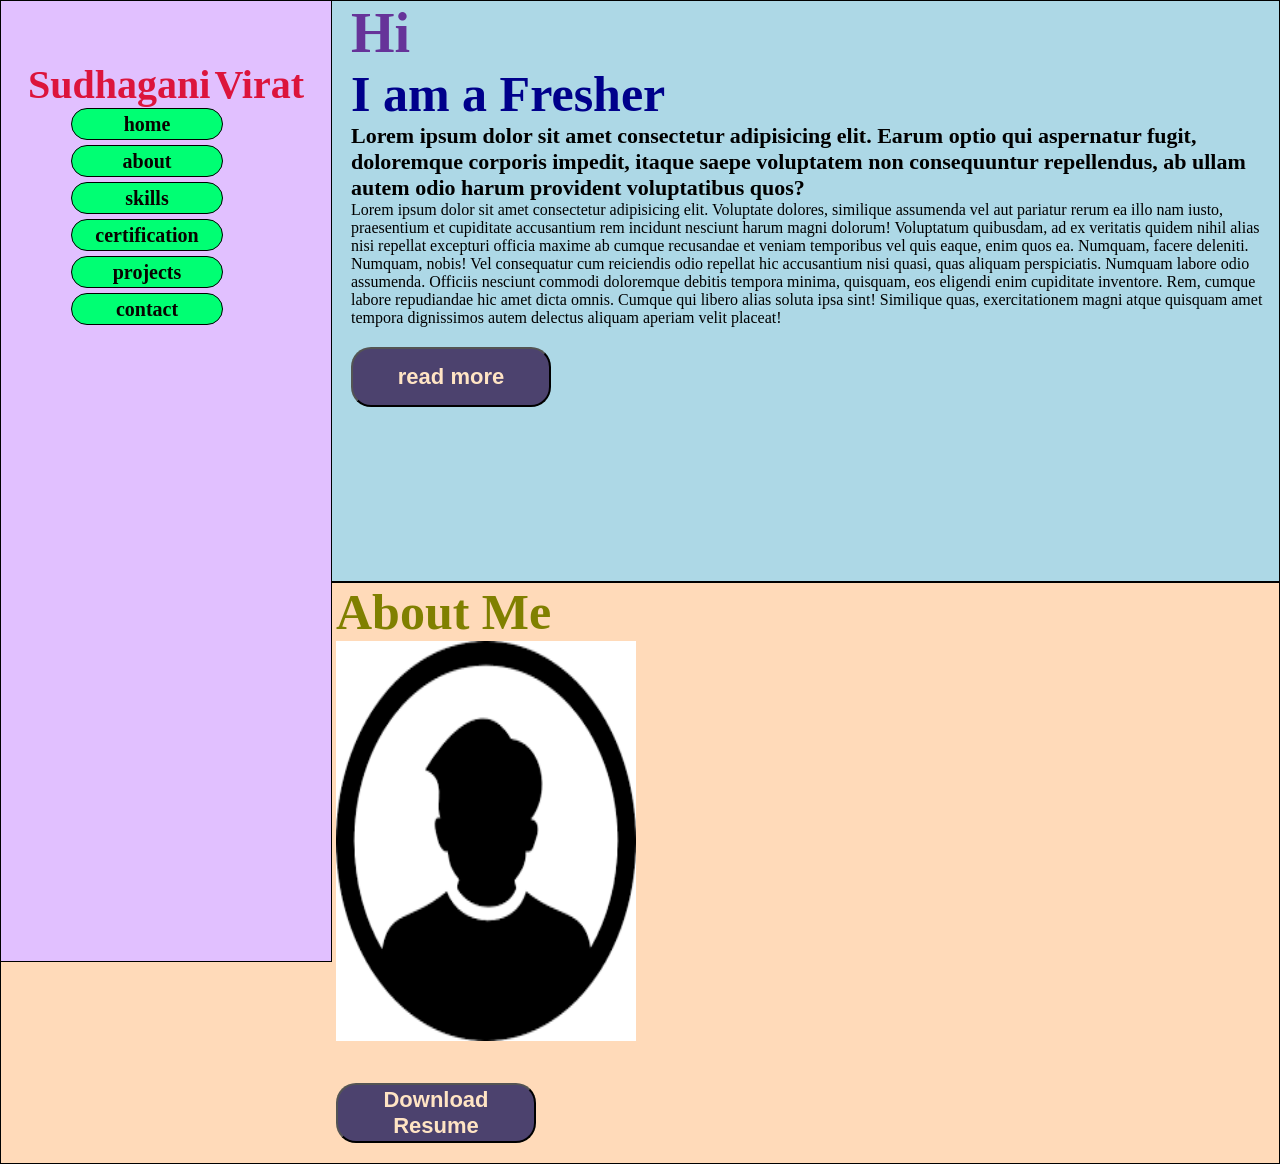
<file: index.html>
<!DOCTYPE html>
<html lang="en">
<head>
    <meta charset="UTF-8">
    <meta name="viewport" content="width=device-width, initial-scale=1.0">
    <title>Document</title>
    <link rel="stylesheet" href="style.css">
</head>
<body>
       <ul>
        <center>
            <hi id="text1">Sudhagani</hi>
            <hi id="text2">Virat</hi>
        </center>
        <li><a href="#Home">home</a></li>
         <li><a href="#about">about</a></li>
          <li><a href="">skills</a></li> 
          <li><a href="">certification</a></li>
           <li><a href="">projects</a></li>
           <li><a href="contact.html.
            ">contact</a></li>
       </ul>
    <div>
        <section id="Home">
            <h1 id="text3">Hi</h1>
        <h1 id="text4"> I am a Fresher</h1>
        <p id="text5">Lorem ipsum dolor sit amet consectetur adipisicing elit. Earum optio qui aspernatur fugit, doloremque corporis impedit, itaque saepe voluptatem non consequuntur repellendus, ab ullam autem odio harum provident voluptatibus quos?</p>
        <p id="text6">Lorem ipsum dolor sit amet consectetur adipisicing elit. Voluptate dolores, similique assumenda vel aut pariatur rerum ea illo nam iusto, praesentium et cupiditate accusantium rem incidunt nesciunt harum magni dolorum!
        Voluptatum quibusdam, ad ex veritatis quidem nihil alias nisi repellat excepturi officia maxime ab cumque recusandae et veniam temporibus vel quis eaque, enim quos ea. Numquam, facere deleniti. Numquam, nobis!
        Vel consequatur cum reiciendis odio repellat hic accusantium nisi quasi, quas aliquam perspiciatis. Numquam labore odio assumenda. Officiis nesciunt commodi doloremque debitis tempora minima, quisquam, eos eligendi enim cupiditate inventore.
        Rem, cumque labore repudiandae hic amet dicta omnis. Cumque qui libero alias soluta ipsa sint! Similique quas, exercitationem magni atque quisquam amet tempora dignissimos autem delectus aliquam aperiam velit placeat!</p>
      <button id="bt1">read more</button>     
     </section>
     <section id="about">
        <h1 id="aboutme">About Me</h1>
        <img src="virat.png" alt="" height="400px" width="300px">
        <br><br>
        <button id="bt1">Download Resume</button>
     </section>
    </div>     
    </body>
</html>
</file>
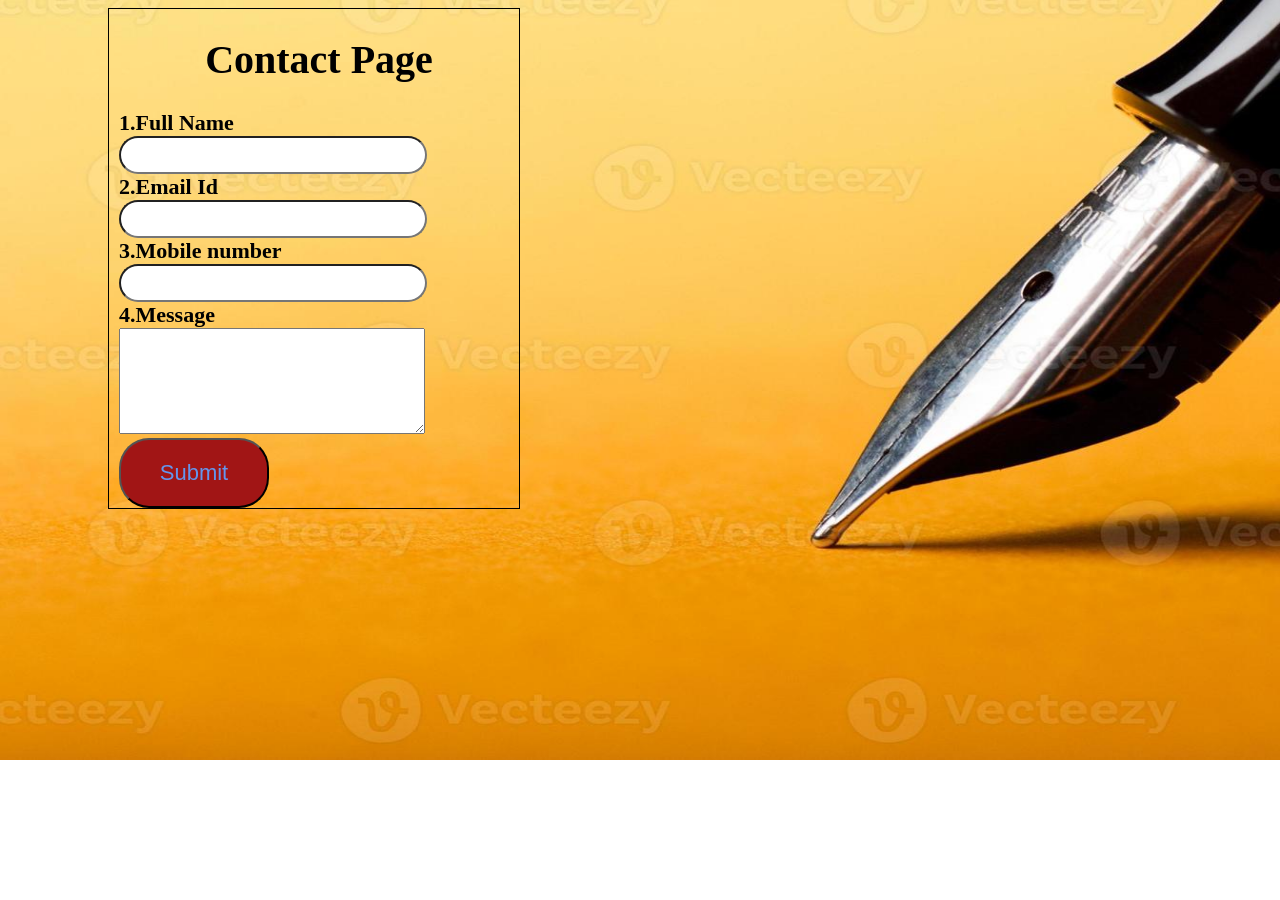
<file: contact.html>
<!DOCTYPE html>
<html lang="en">
<head>
    <meta charset="UTF-8">
    <meta name="viewport" content="width=device-width, initial-scale=1.0">
    <title>Document</title>
    <link rel="stylesheet" href="contact.css">
</head>
<body>
 <form action="">
    <h1>Contact Page</h1>
    <label for="">1.Full Name</label><br>
    <input type="text"><br>
    <label for="">2.Email Id</label><br>
    <input type="email"><br>
    <label for="">3.Mobile number</label><br>
    <input type="tel"><br>
    <label for="">4.Message</label><br>
    <textarea name="" id=""></textarea><br>
    <button>Submit</button>
    
</form>  
</body>
</html>
</file>
<file: style.css>
*{
    padding: 0px;
    margin: 0px;
}
ul {
    border: solid 1px;
    width: 330px;
    position: fixed;
    height: 100%;
    background-color: rgb(225, 192, 255);
    padding-top: 60px;
    list-style: none;
}
#text1{
    color: crimson;
    font-size: 40px;
    font-weight: bold;
}
#text2{
    color: crimson;
    font-size: 40px;
    font-weight: bold;
}
ul li{
    border: solid 1px;
    height: 30px;
    width: 150px;
    margin-left: 70px;
    background-color: rgb(0, 255, 115);
    text-align: center;
    line-height: 30px;
    border-radius: 20px;
    margin-bottom: 5px;
}
ul li a{
    color: rgb(7, 4, 0);
    font-size: 20px;
    font-weight: bold;
    text-decoration: none;
}
ul li:hover{
    background-color: blue;
}
#Home{
    border: solid 1px;
    height: 580px;
    background-color: lightblue;
    padding-left: 350px;
}
#text3{
    color: rebeccapurple;
    font-size: 56px;
}
#text4{
    color: darkblue;
    font-size: 50px;
}
#text5{
    font-size: 22px;
    font-weight: bold;
}
#bt1{
    height: 60px;
    width: 200px;
    background-color: rgb(76, 66, 110);
    border-radius: 20px;
    color: bisque;
    font-size: 22px;
    font-weight: bold;
    margin-top: 20px;
}
#about{
    border: solid 1px;
    height: 580px;
    background-color: peachpuff;
    padding-left: 335px;
}
#aboutme{
    font-size: 50px;
    color: olive;

}
html{
    scroll-behavior: smooth;
}
</file>
<file: contact.css>
body{
    background-image: url(pen.jpg);
    background-repeat: no-repeat;
    background-size: 1400px 760px;
}
form{
    border: solid 1px;
    width: 400px;
    margin-left: 100px;
    padding-left: 10px;
}
label{
    font-size: 22px;
    color: black;
    font-weight: bold;
}
input{
    height: 32px;
    width: 300px;
    border-radius: 20px;
}
textarea{
    height: 100px;
    width: 300px;
}
button{
    height: 70px;
    width: 150px;
    background-color: rgb(161, 21, 21);
    color: cornflowerblue;
    font-size: 22px;
    border-radius: 30px;
}
h1{
    text-align: center;
    font-size: 40px;
}
</file>
